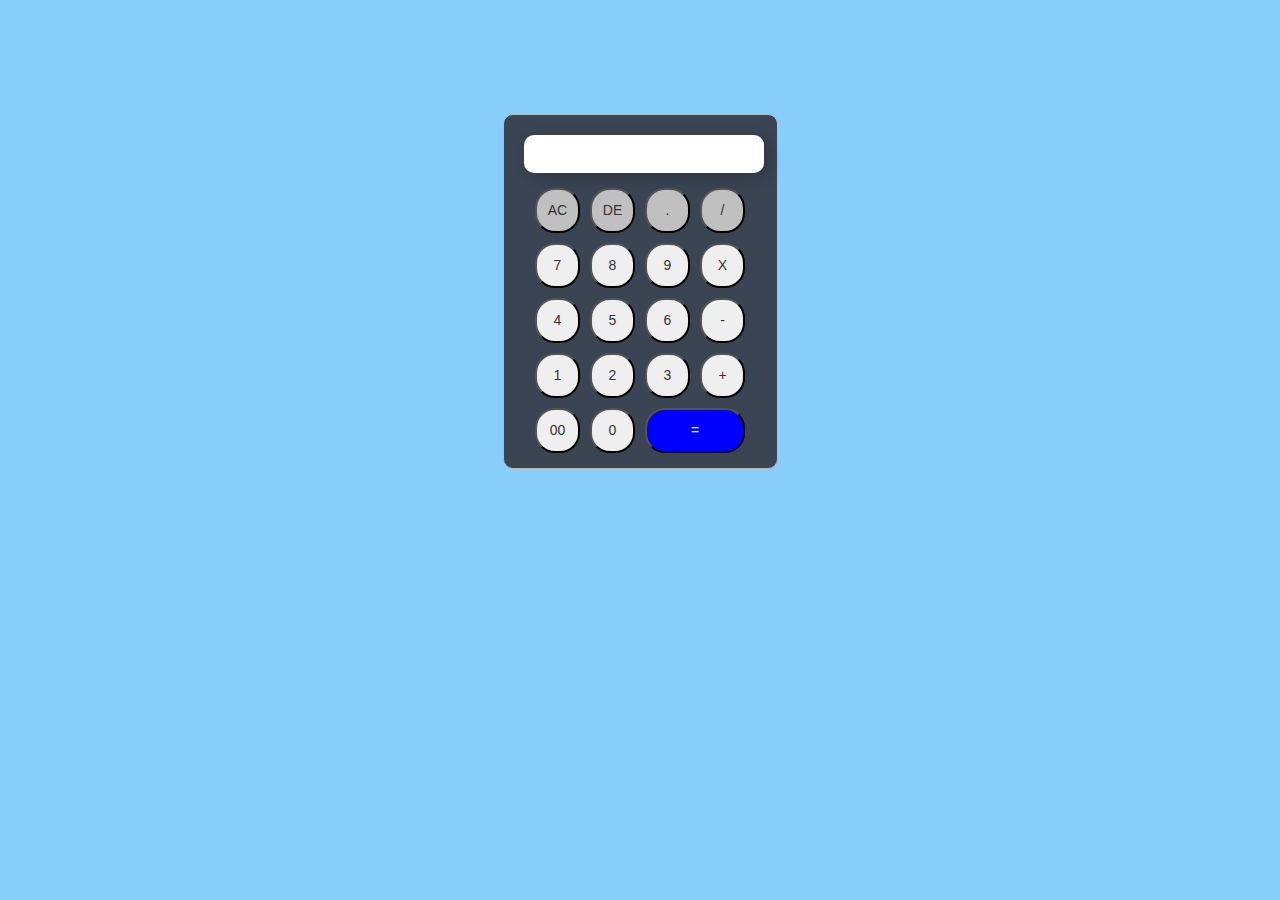
<file: index.html>
<!DOCTYPE html>
<html>
<head>
    <meta charset="utf-8">
    <meta name="viewport" content="width=device-width, initial-scale=1">
    <title>calculator project</title>
    <link rel="stylesheet" href="https://maxcdn.bootstrapcdn.com/bootstrap/3.4.1/css/bootstrap.min.css">
    <link rel="stylesheet" type="text/css" href="calculator.css">
</head>
<body>
    <div class="container">
        <center>
            <!-- <h2 style="font-style: italic;">CALCULATOR</h2> -->
    <div class="calculator" >
        <input type="text" name="calculator" class="display" readonly>

        <div class="button_container">
        <button class="color" onclick="current='';
        document.querySelector('.display').value=current;">AC</button>

           <button class="color" onclick="current=current.toString().slice(0,-1);
        document.querySelector('.display').value=current;">DE</button>

         <button class="color"onclick="current=current+'.';
        document.querySelector('.display').value=current;">.</button>

        <button class="color"onclick="current=current+'/';
        document.querySelector('.display').value=current;">/</button>

        <button class="button"onclick="current=current+'7';
        document.querySelector('.display').value=current;">7</button>


        <button class="button"onclick="current=current+'8';
        document.querySelector('.display').value=current;">8</button>

        <button class="button"onclick="current=current+'9';
        document.querySelector('.display').value=current;">9</button>

         <button class="button"onclick="current=current+'*';
        document.querySelector('.display').value=current;">X</button>

               <button class="button"onclick="current=current+'4';
        document.querySelector('.display').value=current;">4</button>

        <button class="button"onclick="current=current+'5';
        document.querySelector('.display').value=current;">5</button>

           <button class="button"onclick="current=current+'6';
        document.querySelector('.display').value=current;">6</button>

         <button class="button"onclick="current=current+'-';
        document.querySelector('.display').value=current;">-</button>

        <button class="button" onclick="current=current+'1';
        document.querySelector('.display').value=current;">1</button>

        <button class="button"onclick="current=current+'2';
        document.querySelector('.display').value=current;">2</button>

         <button class="button"onclick="current=current+'3';
        document.querySelector('.display').value=current;">3</button>

        <button class="button"onclick="current=current+'+';
        document.querySelector('.display').value=current;">+</button>

             <button class="button"onclick="current=current+'00';
        document.querySelector('.display').value=current;">00</button>


        <button class="button"onclick="current=current+'0';
        document.querySelector('.display').value=current;">0</button>


         <button class="equal" onclick="current=eval(current);
        document.querySelector('.display').value=current;">=</button>
       
        </div>
    </div>
    </center>
    </div>
    <script type="text/javascript">
        let current=''
        document.querySelector('.display').value=current;
    </script>

</body>
</html>
</file>
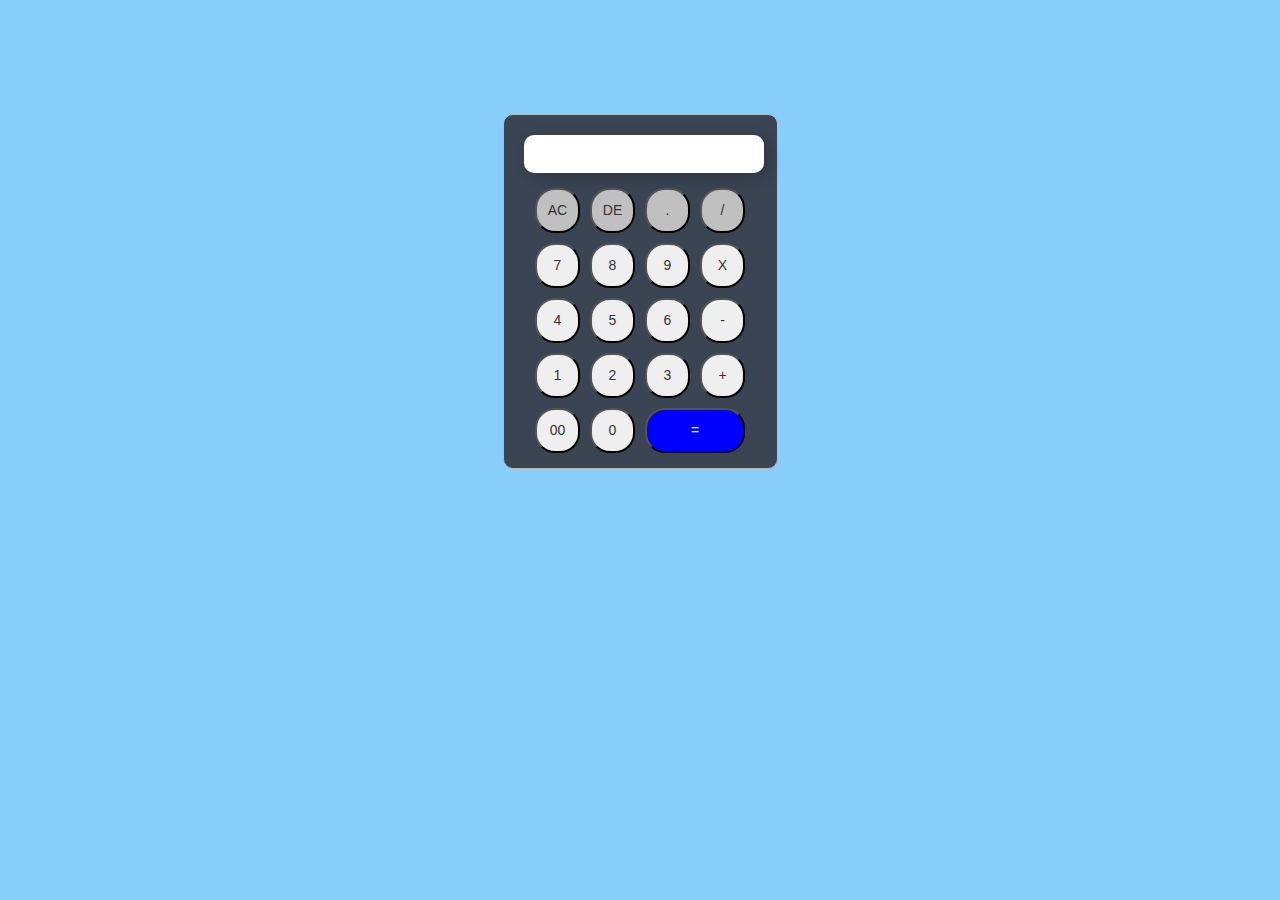
<file: internpe_calculator.html>
<!DOCTYPE html>
<html>
<head>
    <meta charset="utf-8">
    <meta name="viewport" content="width=device-width, initial-scale=1">
    <title>calculator project</title>
    <link rel="stylesheet" href="https://maxcdn.bootstrapcdn.com/bootstrap/3.4.1/css/bootstrap.min.css">
    <link rel="stylesheet" type="text/css" href="calculator.css">
</head>
<body>
    <div class="container">
        <center>
            <!-- <h2 style="font-style: italic;">CALCULATOR</h2> -->
    <div class="calculator" >
        <input type="text" name="calculator" class="display" readonly>

        <div class="button_container">
        <button class="color" onclick="current='';
        document.querySelector('.display').value=current;">AC</button>

           <button class="color" onclick="current=current.toString().slice(0,-1);
        document.querySelector('.display').value=current;">DE</button>

         <button class="color"onclick="current=current+'.';
        document.querySelector('.display').value=current;">.</button>

        <button class="color"onclick="current=current+'/';
        document.querySelector('.display').value=current;">/</button>

        <button class="button"onclick="current=current+'7';
        document.querySelector('.display').value=current;">7</button>


        <button class="button"onclick="current=current+'8';
        document.querySelector('.display').value=current;">8</button>

        <button class="button"onclick="current=current+'9';
        document.querySelector('.display').value=current;">9</button>

         <button class="button"onclick="current=current+'*';
        document.querySelector('.display').value=current;">X</button>

               <button class="button"onclick="current=current+'4';
        document.querySelector('.display').value=current;">4</button>

        <button class="button"onclick="current=current+'5';
        document.querySelector('.display').value=current;">5</button>

           <button class="button"onclick="current=current+'6';
        document.querySelector('.display').value=current;">6</button>

         <button class="button"onclick="current=current+'-';
        document.querySelector('.display').value=current;">-</button>

        <button class="button" onclick="current=current+'1';
        document.querySelector('.display').value=current;">1</button>

        <button class="button"onclick="current=current+'2';
        document.querySelector('.display').value=current;">2</button>

         <button class="button"onclick="current=current+'3';
        document.querySelector('.display').value=current;">3</button>

        <button class="button"onclick="current=current+'+';
        document.querySelector('.display').value=current;">+</button>

             <button class="button"onclick="current=current+'00';
        document.querySelector('.display').value=current;">00</button>


        <button class="button"onclick="current=current+'0';
        document.querySelector('.display').value=current;">0</button>


         <button class="equal" onclick="current=eval(current);
        document.querySelector('.display').value=current;">=</button>
       
        </div>
    </div>
    </center>
    </div>
    <script type="text/javascript">
        let current=''
        document.querySelector('.display').value=current;
    </script>

</body>
</html>
</file>
<file: calculator.css>
body
        {
            background-color: lightskyblue;

        }

        .calculator
        {
            width: 275px;
            border: 1px solid rgb(186, 186, 186);
            border-radius: 10px;
            background-color: #3a4452;
          margin-top: 10%;
          padding: 10px;
        }
        .display
        {
           margin: 10px;
           width: 95%;
           font-size: 25px;
           border: none;
           border-radius: 10px;
           box-shadow: 5px 5px 15px rgba(0, 0, 0, 0.2);
           justify-content: flex-end;

        }
        .button_container
        {
            display: flex;
            justify-content: center;
            flex-wrap: wrap;
        }
        .button
        {
           height: 45px;
           width: 45px;
           margin: 5px;
           border-radius: 20px;

        }
        .equal
        {
            height: 45px;
           width: 100px;
           margin: 5px;
           border-radius: 20px;
           background-color: blue;
           color: white;

                    }
        .color
        {

           height: 45px;
           width: 45px;
           margin: 5px;
           border-radius: 20px;
           background-color: silver;
        }
</file>
